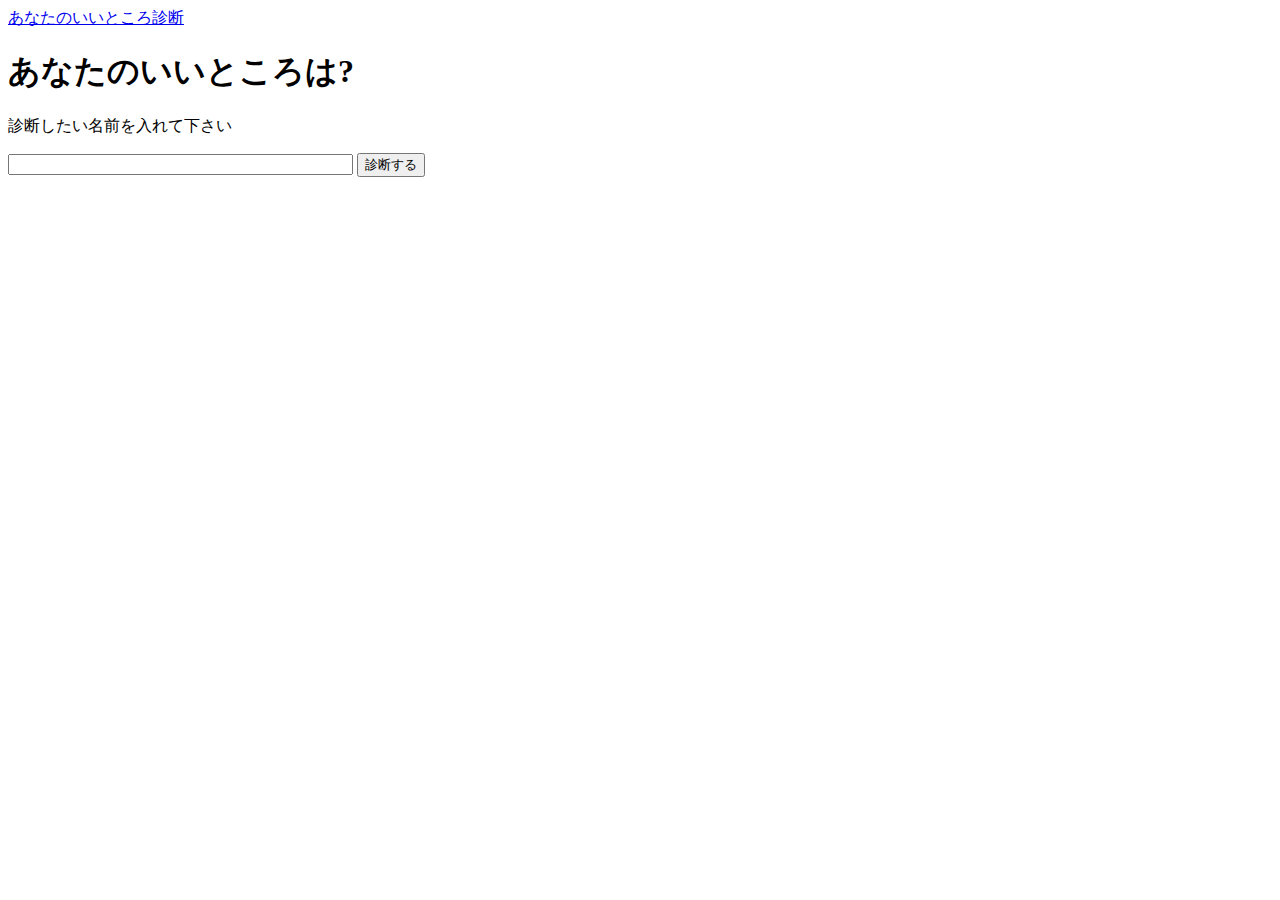
<file: index.html>
<!DOCTYPE html>
<html lang="ja">
  <head>
    <meta charset="UTF-8">
    <meta name="twitter:card" content="summary">
    <meta
      property="og:url"
      content="https://あなたのユーザ名.github.io/assessment/assessment.html"
    >
    <meta property="og:title" content="あなたのいいところ診断">
    <meta
      property="og:description"
      content="ZEN Study Web アプリケーション開発コースで制作した、「あなたのいいところ診断」サイトです。"
    >
    <meta name="viewport" content="width=device-width, initial-scale=1.0">
    <link href="https://cdn.jsdelivr.net/npm/bootstrap@5.3.0/dist/css/bootstrap.min.css" rel="stylesheet" integrity="sha256-fx038NkLY4U1TCrBDiu5FWPEa9eiZu01EiLryshJbCo=" crossorigin="anonymous">
    <title>あなたのユーザ名が作ったあなたのいいところ診断</title>
  </head>
  <body class="bg-primary-subtle">
    <header>
      <nav class="navbar bg-primary" data-bs-theme="dark">
        <div class="container-fluid">
          <a class="navbar-brand" href="#">あなたのいいところ診断</a>
        </div>
      </nav>
    </header>

    <div class="container pt-5">
      <h1>あなたのいいところは?</h1>
      <p>診断したい名前を入れて下さい</p>

      <div class="row">
        <div class="col-sm-9 col-lg-6">
          <div class="input-group mb-3">
            <input type="text" class="form-control " id="user-name" size="40" maxlength="20">
            <button class="btn btn-primary" id="assessment">診断する</button>
          </div>
        </div>
      </div>

      <div class="row">
        <div class="col-lg-9">
          <div id="result-area"></div>
        </div>
      </div>
      <div id="tweet-area" class="mt-3"></div>
    </div>
    <script src="assessment.js"></script>
  </body>
</html>
</file>
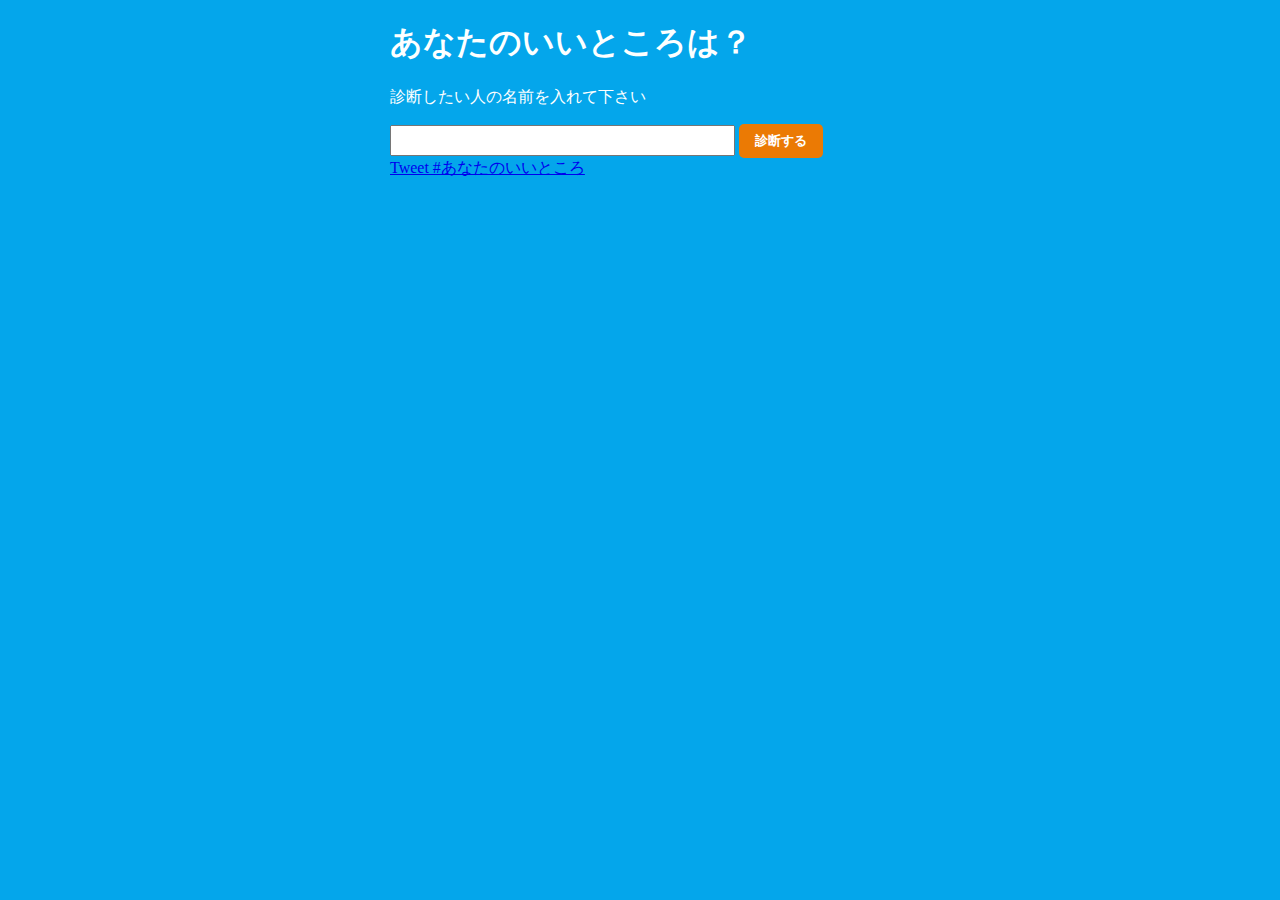
<file: Assessment/assessment.html>
<!DOCTYPE html>
<html lang="ja">
<head>
  <meta charset="UTF-8">
      <meta name="twitter:card" content="summary">
    <meta
      property="og:url"
      content="https://あなたのユーザ名.github.io/assessment/assessment.html"
    >
    <meta property="og:title" content="あなたのいいところ診断">
    <meta
      property="og:description"
      content="ZEN Study Web アプリケーション開発コースで制作した、「あなたのいいところ診断」サイトです。"
    >
  <meta name="viewport" content="width=device-width, initial-scale=1.0">
      <title>あなたのユーザ名が作ったあなたのいいところ診断</title>
<link rel="stylesheet" href="assessment.css">
</head>
<body>
  <h1>あなたのいいところは？</h1>
  <p>診断したい人の名前を入れて下さい</p>
  <input type="text" id="user-name" size="40" maxlength="20">
  <button id="assessment">診断する</button>
  <div id="result-area"></div>
  <div id="tweet-area">
    <a href="<a href="https://twitter.com/intent/tweet?button_hashtag=あなたのいいところ&ref_src=twsrc%5Etfw" class="twitter-hashtag-button" data-text="診断結果の文章" data-show-count="false">Tweet #あなたのいいところ</a><script async src="https://platform.twitter.com/widgets.js" charset="utf-8"></script>
  </div>
  <script src="assessment.js"></script>
</body>
</html>
</file>
<file: Assessment/assessment.css>
body {
  background-color: #04a6eb;
  color:#fdffff;
  width:500px;
  margin-right: auto;
  margin-left: auto;
}

input {
  height: 25px;
}

button {
  padding: 5px 20px;
  background-color: #eb7a04;
  border-style: none;
}

/* assessment.css に書く例 */
#assessment {
  color: white;        /* 文字色を白にする */
  background-color: #eb7a04; /* 背景色も変えたい場合 */
  font-weight: bold;   /* 太字にしたい場合 */
  padding: 8px 16px;  /* ボタンの余白 */
  border: none;       /* 枠線を消す */
  border-radius: 5px; /* 角を丸くする */
  cursor: pointer;    /* マウスを乗せた時に手の形になる */
  transition: background-color 0.3s; /* 色が滑らかに変わる */
}

#assessment:hover {
  background-color: #0288d1; /* ホバーで少し濃い青に */
}
</file>
